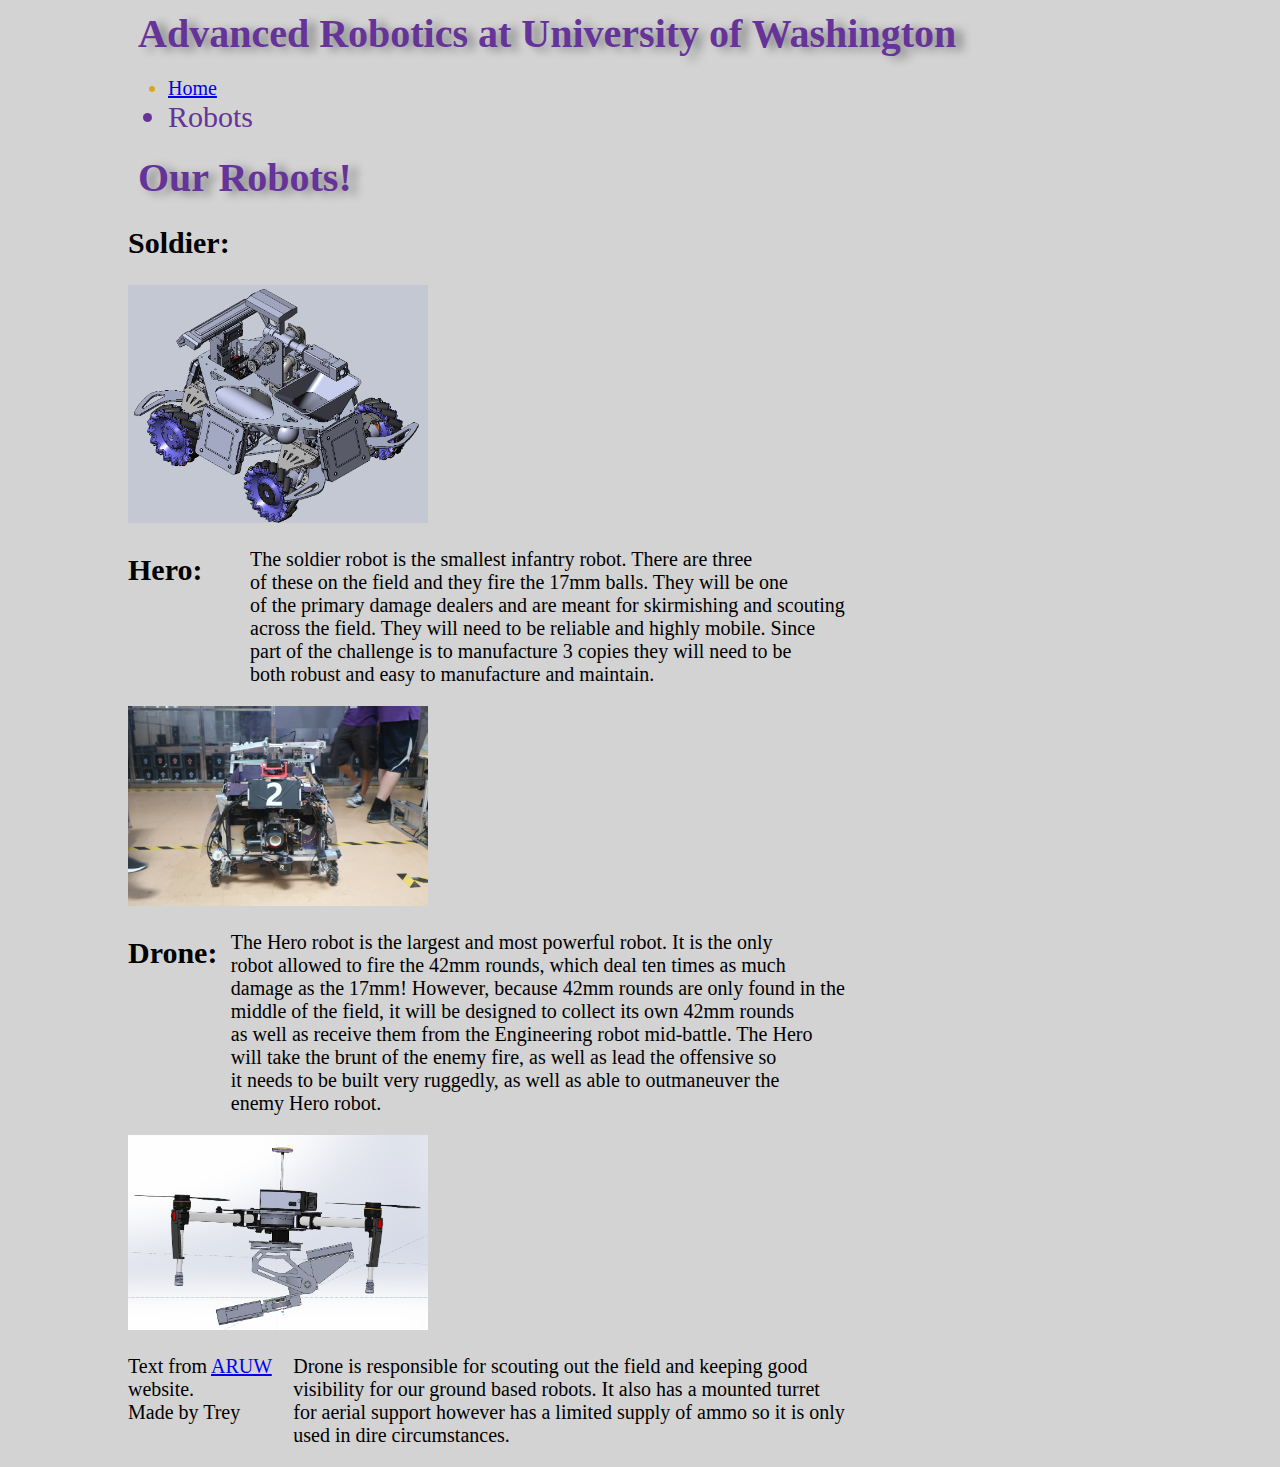
<file: robots.html>
<!DOCTYPE html>
<!--
    Name: Thomas Cluff 
    Date: September 28, 2018
    Section: CSE 154 AB
    This is the robots.html page for my Robotics Club webpage. It includes links to info about all
    the robots my team builds over the year.  
-->
<html lang="en">
    <head>
        <meta charset="UTF-8">
        <title>ARUW Home</title>
        <link rel="stylesheet" href="index.css">
    </head>
    <body>
        <header>
            <h1>Advanced Robotics at University of Washington</h1>
            <nav>
                <ul>
                    <li><a href="index.html">Home</a></li>
                    <li class="selected_page">Robots</a></li>
                </ul>
            </nav>
        </header>
        <main>
            <h1>Our Robots!</h1>
            <div>
                <h2>
                    Soldier:    
                </h2>
                <img src="Soldier.png" alt="CAD drawing of the Soldier.">
                <p class="float_right">
                    The soldier robot is the smallest infantry robot.  There are three<br/>
                    of these on the field and they fire the 17mm balls.  They will be one<br/>
                    of the primary damage dealers and are meant for skirmishing and scouting<br/>
                    across the field. They will need to be reliable and highly mobile. Since<br/>
                    part of the challenge is to manufacture 3 copies they will need to be<br/>
                    both robust and easy to manufacture and maintain.
                </p>
                <h2>
                    Hero:
                </h2>
                <img src="Hero.jpg" alt="Picture of the hero robot.">
                <p class="float_right">
                    The Hero robot is the largest and most powerful robot. It is the only<br/>
                    robot allowed to fire the 42mm rounds, which deal ten times as much<br/>
                    damage as the 17mm! However, because 42mm rounds are only found in the<br/>
                    middle of the field, it will be designed to collect its own 42mm rounds<br/>
                    as well as receive them from the Engineering robot mid-battle. The Hero<br/>
                    will take the brunt of the enemy fire, as well as lead the offensive so<br/>
                    it needs to be built very ruggedly, as well as able to outmaneuver the<br/>
                    enemy Hero robot.
                </p>
                <h2>
                    Drone:
                </h2>
                <img src="Drone.png" alt="CAD drawing of the drone">
                <p class="float_right">
                    Drone is responsible for scouting out the field and keeping good<br/>
                    visibility for our ground based robots.  It also has a mounted turret<br/>
                    for aerial support however has a limited supply of ammo so it is only<br/>
                    used in dire circumstances.
                </p>
            </div>
        </main>
        <footer>
            <p>Text from <a href="https://www.rmuw.org">ARUW</a> website.<br/>Made by Trey</p>
        </footer>
    </body>
</html>
</file>
<file: index.css>
/*
    Name: Thomas Cluff
    Date: September 28, 2018
    Section: CSE 154 AB
    This is the index.css page for my portfolio of web development work. 
    It is used by all pages in my portfolio to give the site a consistent look and feel. 
*/
body {
    background-color: lightgray;
    font-size: 20px;
    margin-left: 10%;
    margin-right: 10%;
}

h1 {
    color: rebeccapurple;
    font-size: 40px;
    margin: 10px;
    text-shadow: gray 8px 3px 10px;
}

nav {
    list-style-type: circle;
}

li {
    color: goldenrod;
}

img {
    width: 300px;
}

.selected_page {
    color: rebeccapurple;
    font-size: 30px;
}

.float_right {
    float: right;
    margin-right: 30%;
}
</file>
